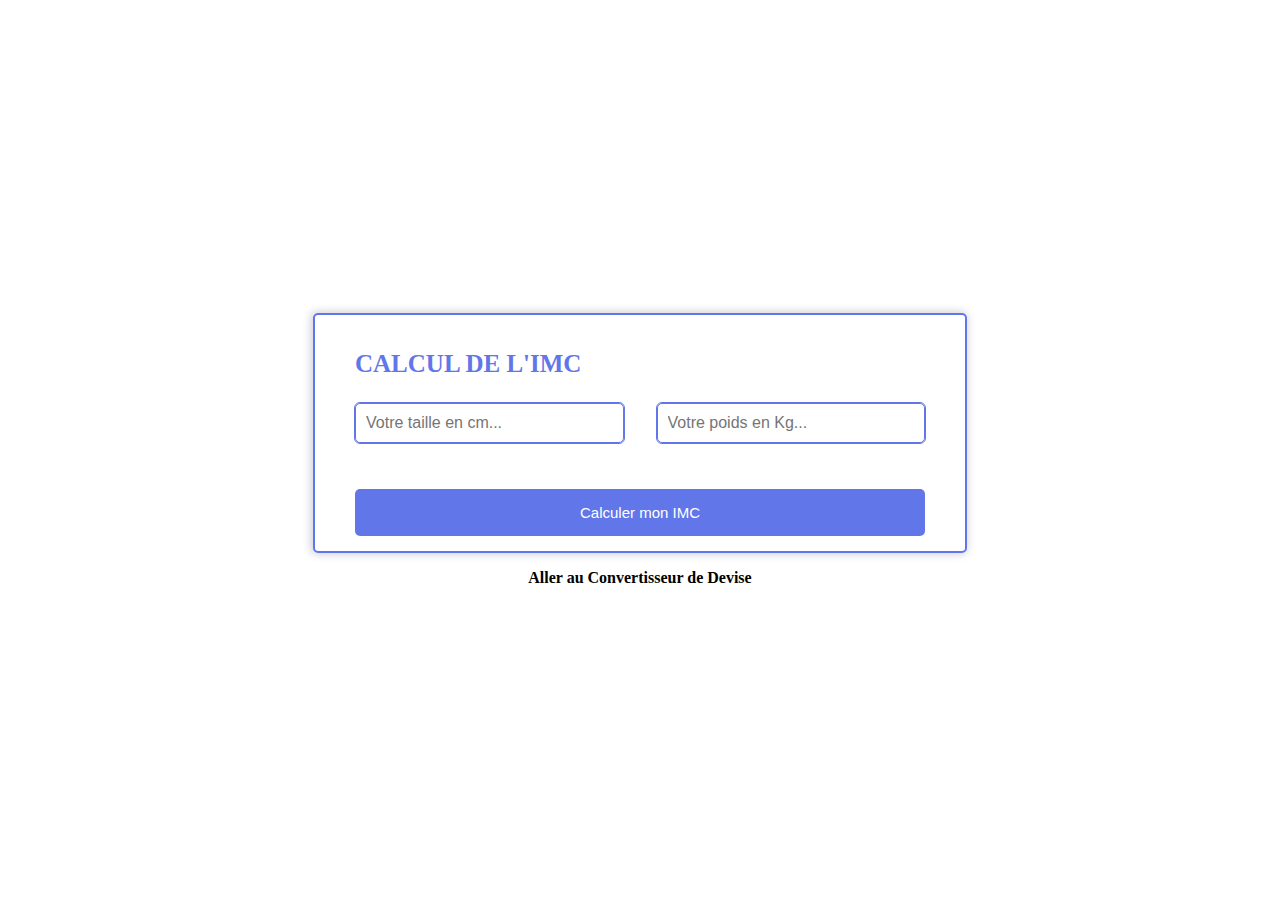
<file: index.html>
<!DOCTYPE html>
<html lang="en">
<head>
    <meta charset="UTF-8">
    <meta http-equiv="X-UA-Compatible" content="IE=edge">
    <meta name="viewport" content="width=device-width, initial-scale=1.0">
    <title>IMC</title>
    <link rel="stylesheet" href="style.css">
    <script src="script.js" defer></script>
</head>
<body>  
  
    
        <div class="top">
            <div>
                <div class="container"> 
                    <p class="title">CALCUL DE L'IMC</p>
                    <div class="input_container">
                        <input type="text" id="taille" placeholder="Votre taille en cm...">
                        <input type="text" id="poids" placeholder="Votre poids en Kg...">
                    </div>
                    <div class="btn_container">
                        <button  class="btn">Calculer mon IMC</button>
                    </div>
                    
                    <div class="result_container" style="display: none;">
                        <p class="title">Votre resultat</p>
                        <p class="votre_imc">Votre IMC</p>
                        <p class="valeur_imc">14.93</p>
                        <p class="opinion_imc">Maigreur Severe</p>
                        <p class="conseil_imc">
                            Votre poids apparaît très insuffisant par rapport à votre taille. 
                            Cela peut être le symptôme d'une maladie, de difficultés psychologiques, 
                            ou de malnutrition. 
                            Des carences alimentaires et d’autres complications peuvent s'ensuivre.
                            Nous vous conseillons vivement de consulter un médecin qui évaluera 
                            le degré et la nature de cette insuffisance pondérale.
                        </p>
                    </div>
                
                </div>
                <div class="link" style="display: flex;justify-content: center;margin-top: 1rem;">
                    <a style="color: #000;text-decoration: none;font-weight: 600;" href="convertisseur.html">Aller au Convertisseur de Devise</a>
                </div>
            </div>
        </div>
</body>
</html>
</file>
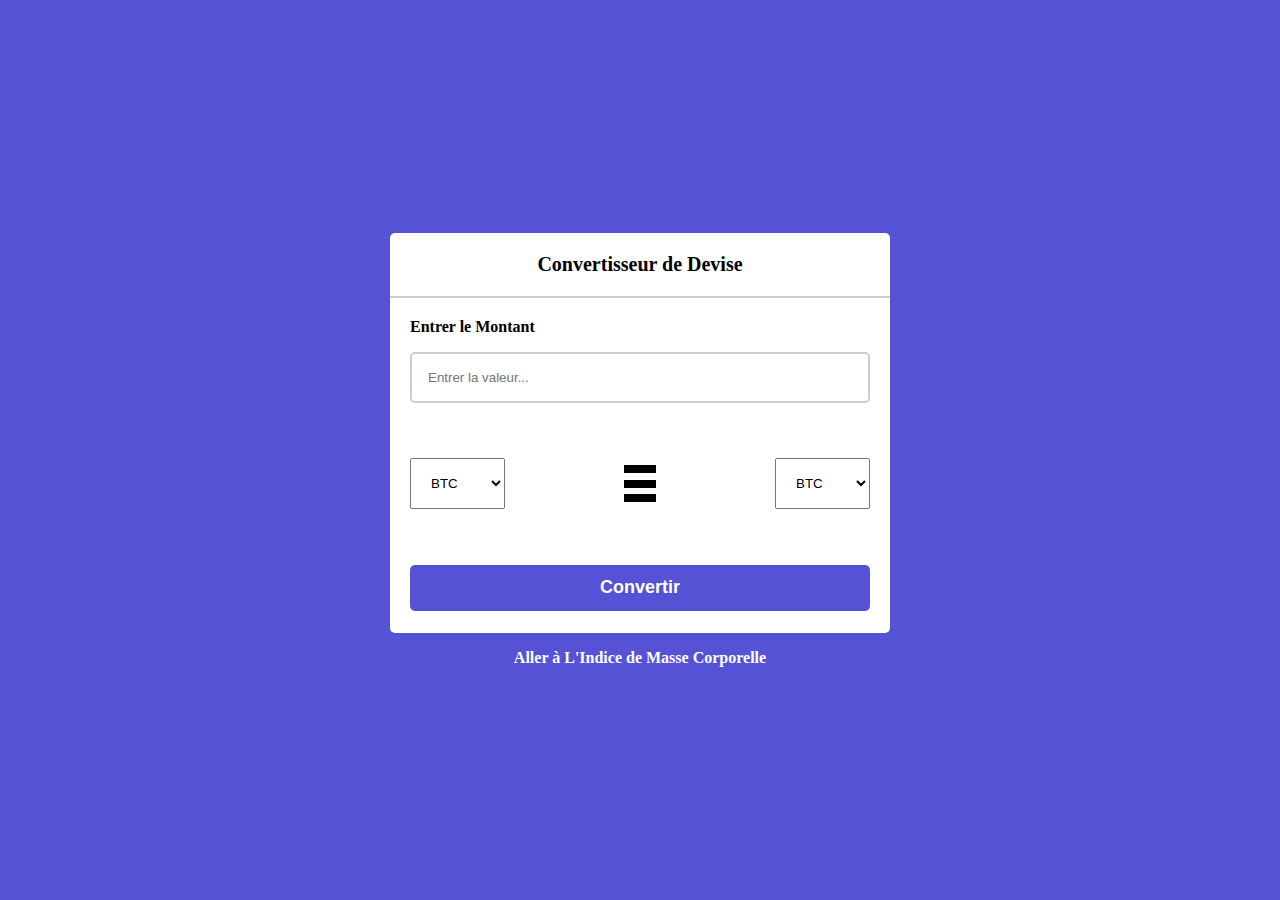
<file: cd.html>
<!DOCTYPE html>
<html lang="en">
<head>
    <meta charset="UTF-8">
    <meta http-equiv="X-UA-Compatible" content="IE=edge">
    <meta name="viewport" content="width=device-width, initial-scale=1.0">
    <title>CONVERTISSEUR-DE-DEVISE</title>
    <link rel="stylesheet" href="cd.css">
    <script src="cd.js" defer></script>
</head>
<body>
    <div class="container">
            <div>
                    <div class="ec">
                        <div class="ec_title">Convertisseur de Devise</div>
                        <div class="ec_container">
                            <div class="input_container">
                                <label for="">Entrer le Montant</label>
                                <input type="text" placeholder="Entrer la valeur...">
                            </div>
                            <div class="select_container">
                                <select name="" id="first_select">
                                    <option value="1">BTC</option>
                                    <option value="2">ETC</option>
                                    <option value="3">XOF</option>
                                    <option value="4">CEDIS</option>
                                    <option value="5">NAIRA</option>
                                </select>
                                <div class="bars">
                                    <div></div>
                                    <div></div>
                                    <div></div>
                                </div>
                                <select name="" id="second_select">
                                    <option value="6">BTC</option>
                                    <option value="7">ETC</option>
                                    <option value="8">XOF</option>
                                    <option value="9">CEDIS</option>
                                    <option value="10">NAIRA</option>
                                </select>
                            </div>
                        </div>
                        <div class="ec_footer">
                                <button id="btn">Convertir</button>
                        </div>
                    </div>
                    <div class="link" style="display: flex;justify-content: center;margin-top: 1rem;">
                        <a style="color: #fff;text-decoration: none;font-weight: 600;" href="index.html">Aller à L'Indice de Masse Corporelle</a>
                    </div>
            </div>
           
    </div>
   
       
        
</body>
</html>
</file>
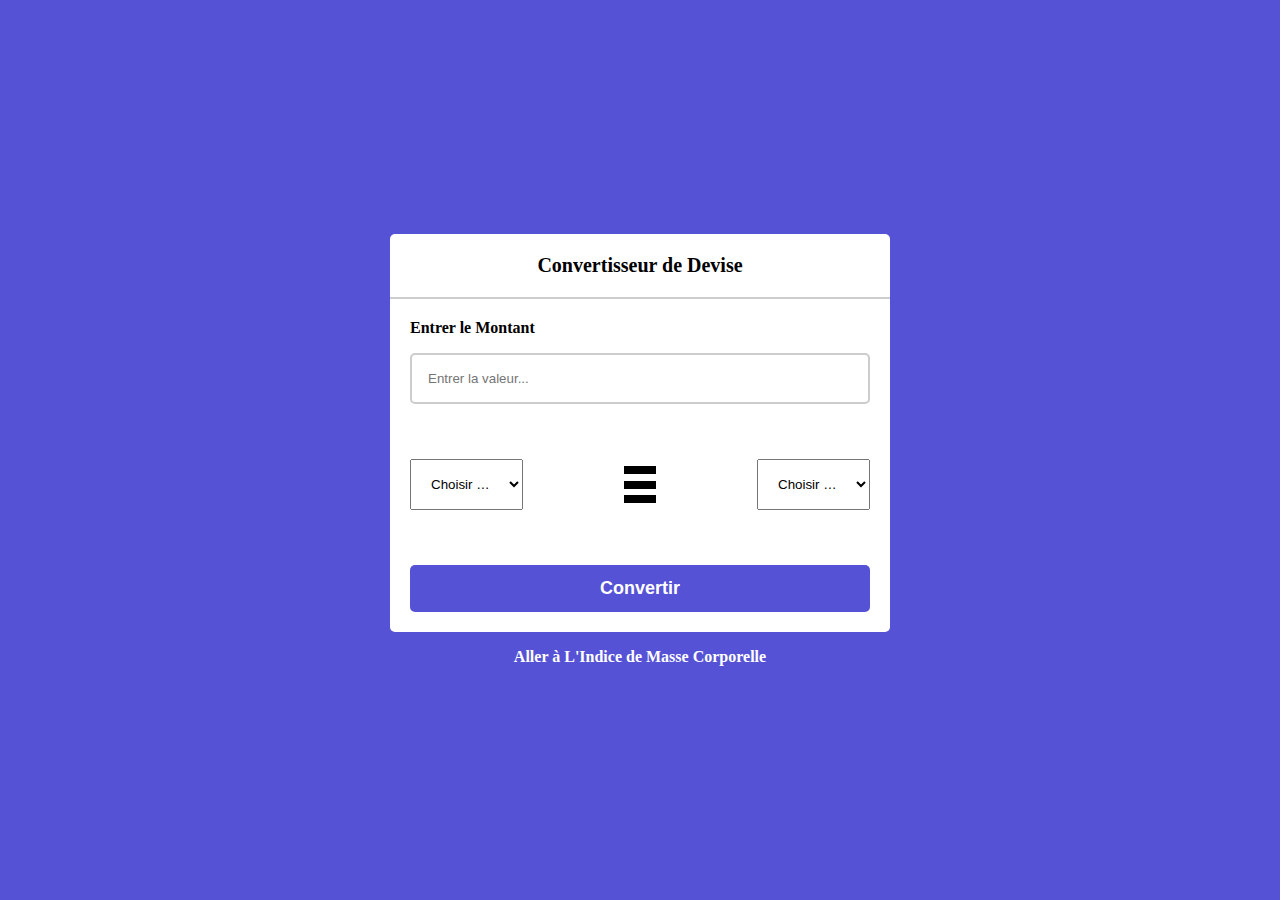
<file: convertisseur.html>
<!DOCTYPE html>
<html lang="en">
<head>
    <meta charset="UTF-8">
    <meta http-equiv="X-UA-Compatible" content="IE=edge">
    <meta name="viewport" content="width=device-width, initial-scale=1.0">
    <title>CONVERTISSEUR-DE-DEVISE</title>
    <link rel="stylesheet" href="convertisseur.css">
    <script src="convertisseur.js" defer></script>
</head>
<body>
    <div class="container">
            <div>
                    <div class="ec">
                        <div class="ec_title">Convertisseur de Devise</div>
                        <div class="ec_container">
                            <div class="input_container">
                                <label for="">Entrer le Montant</label>
                                <input type="text" class="searchBox" placeholder="Entrer la valeur...">
                            </div>
                            <div class="select_container">
                                <select name="" class="from" id="first_select">
                                    <option value="">Choisir …</option>
                                    <option value="USD">USD</option>
                                    <option value="AED">EUR</option>
                                    <option value="JPY">Yuen</option>
                                    <option value="XOF">XOF</option>
                                    <option value="NGN">NAIRA</option>
                                    <option value="GHS">CEDIS</option>
                                </select>
                                <div class="bars">
                                    <div></div>
                                    <div></div>
                                    <div></div>
                                </div>
                                <select name="" class="to" id="second_select">
                                    <option value="">Choisir …</option>
                                    <option value="USD">USD</option>
                                    <option value="AED">EUR</option>
                                    <option value="JPY">Yuen</option>
                                    <option value="XOF">XOF</option>
                                    <option value="NGN">NAIRA</option>
                                    <option value="GHS">CEDIS</option>
                                </select>
                            </div>
                        </div>

                        <div id="finalAmount" class="resulat">
                            <!-- Display the converted amount -->
                            <h5>Le Montant converti vaut :
                                <span class="finalValue"style="color:green;"></span>
                            </h5>
                        </div>

                        <div class="ec_footer">
                                <button class="convert" id="btn">Convertir</button>
                        </div>
                    </div>
                    <div class="link" style="display: flex;justify-content: center;margin-top: 1rem;">
                        <a style="color: #fff;text-decoration: none;font-weight: 600;" href="index.html">Aller à L'Indice de Masse Corporelle</a>
                    </div>
            </div>

    </div>



</body>
</html>
</file>
<file: style.css>
*{
    margin: 0;
    padding: 0;
}
.top{
    display: flex;
    width: 100%;
    justify-content: center; 
    min-height: 100vh;
    max-height: auto;
    align-items: center;      
}
.title{
    font-size: 25px;
    padding: 10px 0px 10px 15px;/*trbl*/
    color: rgb(97, 118, 233);
    font-weight: bold;
}
.container{

    border: 2px solid rgb(97, 118, 233);
    /*border: 2px solid #cbcbd9;*/
    width: 600px;
    border-radius:5px;
    padding: 25px 25px 0px 25px;/*trbl*/;
    box-shadow: -1px 0px 8px 1px #cbcbd9;

}
.input_container{
    /*border: 1px solid green;*/
    padding: 15px;
    display: flex;
    justify-content: space-between;
    margin-bottom: 1rem;
}
input[type="text"]{
    padding: 10px 0px 10px 10px;/*trbl*/
    width: 45%;
    border: 1px solid rgb(97, 118, 233);
    outline: 1px solid rgb(97, 118, 233);
    border-radius: 5px; 
    font-size: 16px;
}
.btn_container{
    /*border: 1px solid red;*/
    padding:15px;
}
.btn{
    color: #fff;
    width: 100%;
    padding: 15px 0px 15px 0px;/*trbl*/
    background-color:rgb(97, 118, 233);
    outline: none;
    border: none;
    border-radius: 5px;
    font-size: 15px;
    cursor: pointer;
    margin: 0 auto;
}
/********************************************************************************/
.result_container{
    border-top: 2px solid rgb(97, 118, 233);
    margin-top: 2rem;
    
}
.votre_imc{
    background-color: rgb(97, 118, 233);
    color: #fff;
    padding: 10px 0px 10px 20px;/*trbl*/
}
.valeur_imc{
    padding: 10px 0px 10px 20px;/*trbl*/
    font-size: 22px;
}
.opinion_imc{
    padding: 10px 0px 10px 20px;/*trbl*/
    background-color: rgb(97, 118, 233);
    color: #fff;
    margin-bottom: 0.8rem;
}
.conseil_imc{
    padding: 20px 0px 10px 0px;/*trbl*/
    
    border-radius: 5px;
    padding-bottom: 2rem;
}
/********************************************************************************/
@media (max-width: 750px){
    .container{
        width: 600px;
        border-radius: 25px;
    }
}



@media (max-width: 700px){
    .container{
        width: 550px;
        border-radius: 25px;
    }
}


@media (max-width: 600px){
    .container{
        width: 500px;
        border-radius: 25px;
    }
}


@media (max-width: 580px){
    .container{
        width: 300px;
        border-radius: 25px;
    }

    .input_container{
        display: flex;
        flex-direction: column;
        align-items: center;
        justify-content: center;
    }

    input[type="text"]{
        margin: 5px;
        width: 100%;
    }
}


@media (max-width: 400px){
    .title{
        font-size: 22px;
    }

    .container{
        width: 250px;
        border-radius: 25px;
    }

    .input_container{
        display: flex;
        flex-direction: column;
        align-items: center;
        justify-content: center;
    }

    input[type="text"]{
        margin: 3px;
        width: 100%;
    }
}

@media (max-width: 300px){
    .title{
        font-size: 20px;
    }

    .container{
        width: 200px;
        border-radius: 25px;
    }

    .input_container{
        display: flex;
        flex-direction: column;
        align-items: center;
        justify-content: center;
    }

    input[type="text"]{
        margin: 3px;
        width: 100%;
    }
}
</file>
<file: cd.css>
*{
    margin: 0;
    padding: 0;
}
body{
    background-color: #5552d6;
}
.container{
    min-height: 100vh;
    max-height: auto;
    width: 100%;
    display: flex;
    justify-content: center;
    align-items: center;
}
.ec{
    /*border: 2px solid #ccc;*/
    background-color: #fff;
    border-radius: 5px;
    width: 500px;
    height: 400px;
}
.ec_title{
    /*border: 1px solid red;*/
    padding: 20px;
    display: flex;
    justify-content: center;
    font-weight: 900;
    font-size: 20px;
    border-bottom: 2px solid #ccc;
}
/*************************************************************************/
.input_container{
    display: flex;
    flex-direction: column;
    padding: 20px;
}
.input_container label{
    font-weight: 600;
}
input[type="text"]{
    margin-top: 1rem;
    padding: 1rem 1rem;
    border-radius: 5px;
    border: 2px solid #ccc;
    outline: none;
}
/*************************************************************************/
.select_container{
    display: flex;
    justify-content: space-between;
    align-items: center;
    padding: 20px;
}
/**************************************************************************/
.bars{
    /*border: 1px solid red;*/
    cursor: pointer;
    padding: 1rem 1rem;
}
.bars div{
    height: 0.5rem;
    width: 2rem;
    background-color: black;
    margin: 0.4rem;
}
/**************************************************************************/
select{
    padding: 1rem 1rem;
}
/***************************************************************************/
.ec_footer{
    padding: 20px;
}
.ec_footer button{
    width: 100%;
    padding: 0.8rem 1rem;
    cursor: pointer;
    background-color: #5552d6;
    color: #fff;
    border: none;
    font-weight: 600;
    border-radius: 5px;
    font-size: 18px;
}
/********************************************************************/
@media (max-width: 750px){
    
    .container{
       
        /*padding-left: 40px;
        padding-right:40px;*/
    }
    .ec{
        width: 310px;
    }
    .link a{
        font-size: 14px;
    }
    
}
</file>
<file: convertisseur.css>
*{
    margin: 0;
    padding: 0;
}
body{
    background-color: #5552d6;
}
.container{
    min-height: 100vh;
    max-height: auto;
    width: 100%;
    display: flex;
    justify-content: center;
    align-items: center;
}
.ec{
    /*border: 2px solid #ccc;*/
    background-color: #fff;
    border-radius: 5px;
    width: 500px;

}
.ec_title{
    /*border: 1px solid red;*/
    padding: 20px;
    display: flex;
    justify-content: center;
    font-weight: 900;
    font-size: 20px;
    border-bottom: 2px solid #ccc;
}
/*************************************************************************/
.input_container{
    display: flex;
    flex-direction: column;
    padding: 20px;
}
.input_container label{
    font-weight: 600;
}
input[type="text"]{
    margin-top: 1rem;
    padding: 1rem 1rem;
    border-radius: 5px;
    border: 2px solid #ccc;
    outline: none;
}
/*************************************************************************/
.select_container{
    display: flex;
    justify-content: space-between;
    align-items: center;
    padding: 20px;
}
/**************************************************************************/
.bars{
    /*border: 1px solid red;*/
    cursor: pointer;
    padding: 1rem 1rem;
}
.bars div{
    height: 0.5rem;
    width: 2rem;
    background-color: black;
    margin: 0.4rem;
}
/**************************************************************************/
select{
    padding: 1rem 1rem;
}
/***************************************************************************/
.ec_footer{
    padding: 20px;
}
.ec_footer button{
    width: 100%;
    padding: 0.8rem 1rem;
    cursor: pointer;
    background-color: #5552d6;
    color: #fff;
    border: none;
    font-weight: 600;
    border-radius: 5px;
    font-size: 18px;
}
/********************************************************************/
.resulat{
    display: none;
    /*display: flex;
    justify-content: center;*/
    padding-left: 20px;
}
/********************************************************************/
@media (max-width: 750px){
    
    .container{
       
        /*padding-left: 40px;
        padding-right:40px;*/
    }
    .ec{
        width: 310px;
    }
    .link a{
        font-size: 14px;
    }
    .select_container .bars{
        display: none;
    }

}
</file>
